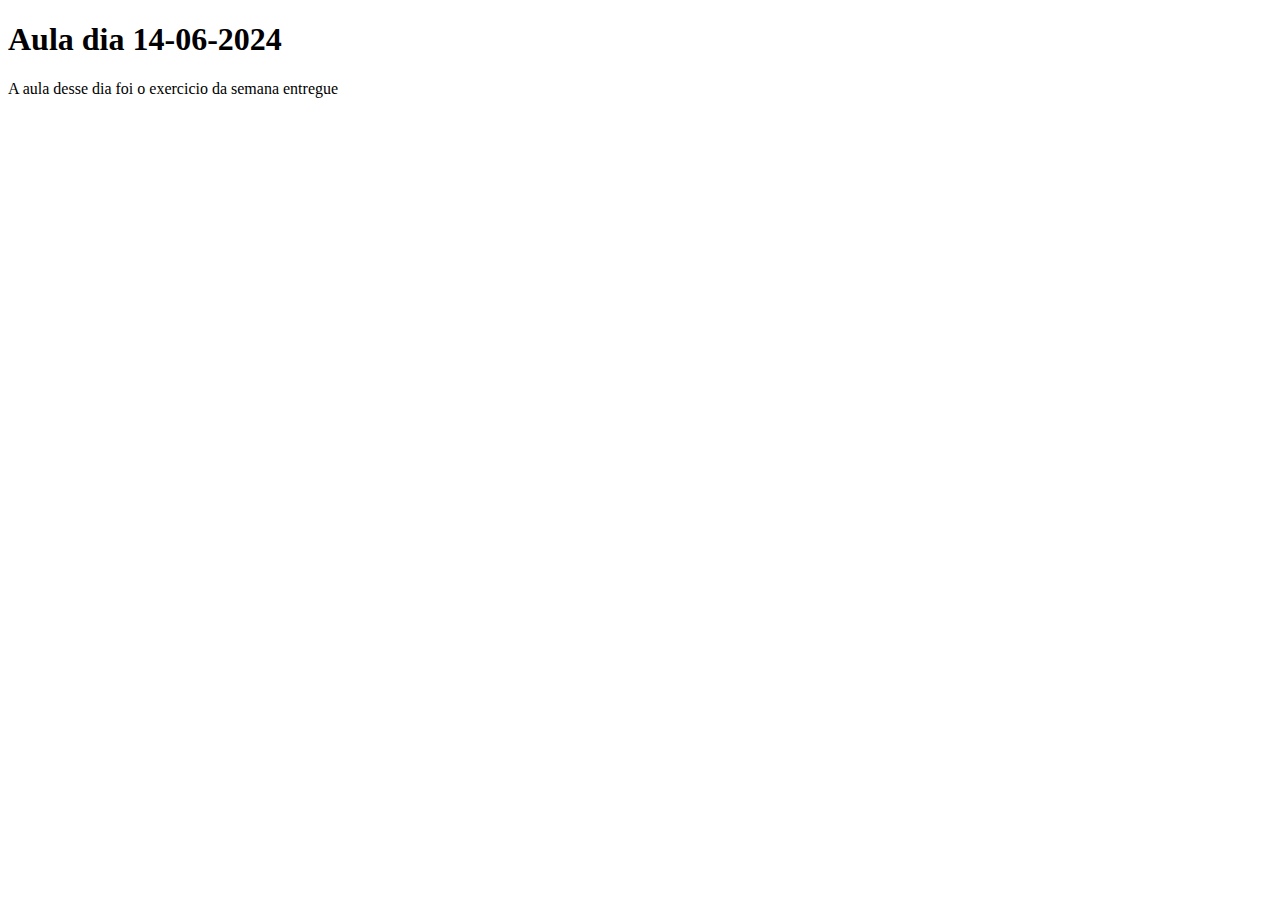
<file: aula-14-06-24/index.html>
<!DOCTYPE html>
<html lang="pt-br">
<head>
  <meta charset="UTF-8">
  <meta name="viewport" content="width=device-width, initial-scale=1.0">
  <title>Aula 14-06-2024</title>
</head>
<body>
  <h1>Aula dia 14-06-2024</h1>
  <p>A aula desse dia foi o exercicio da semana entregue</p>
</body>
</html>
</file>
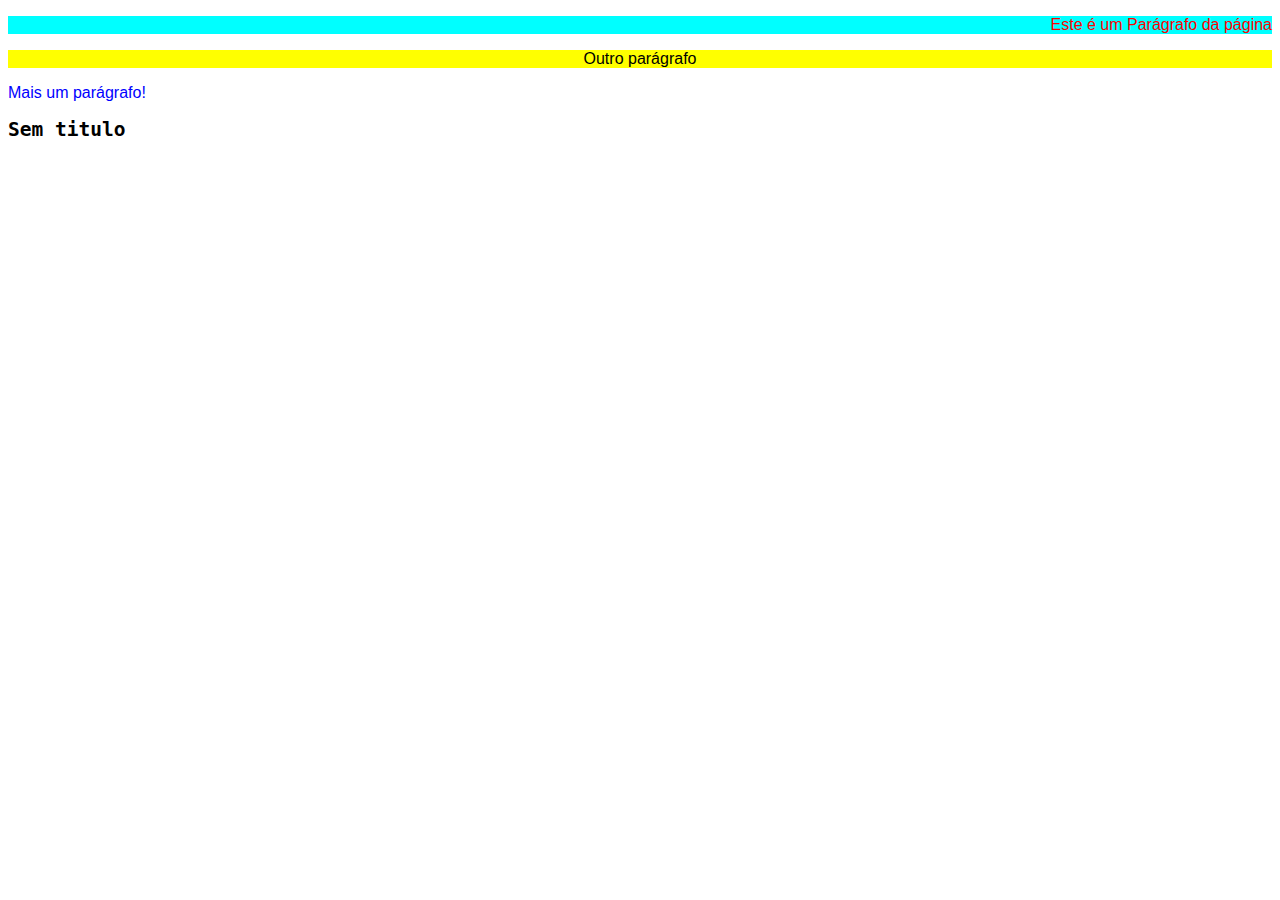
<file: aula-17-06-24/index.html>
<!DOCTYPE html>
<html lang="pt-br">
<head>
  <meta charset="UTF-8">
  <meta name="viewport" content="width=device-width, initial-scale=1.0">
  <link rel="stylesheet" href="css/styles.css">
  <title>Seletores CSS</title>
</head>
<body>
  <!-- comentário -->
  <p id="paragrafo">Este é um Parágrafo da página</p>
  <p class="destaque texto-centro">Outro parágrafo</p>
  <p id="destaque">Mais um parágrafo!</p>
  <h2>Sem titulo</h2>
</body>
</html>
</file>
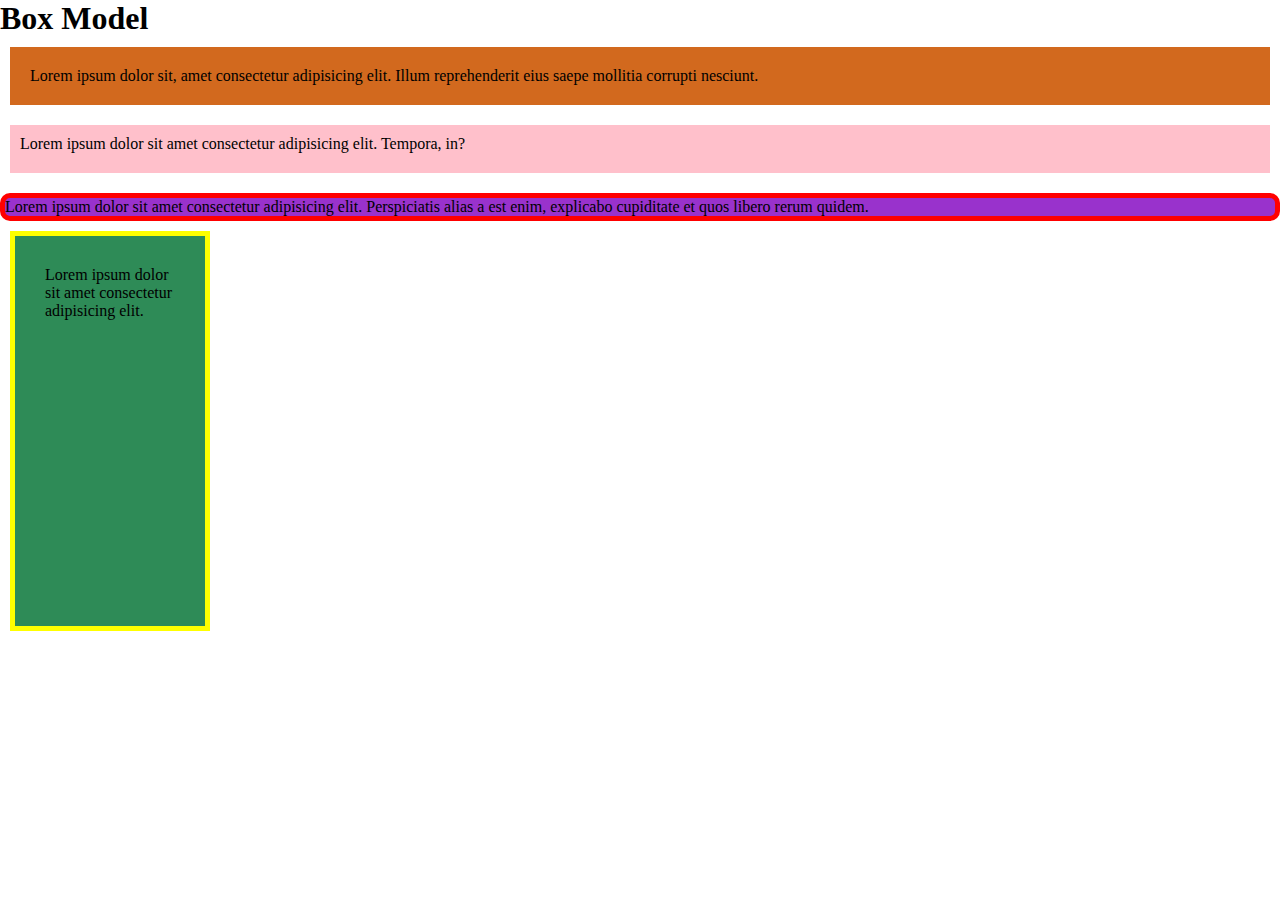
<file: aula-17-06-24/boxmodel.html>
<!DOCTYPE html>
<html lang="pt-br">
<head>
  <meta charset="UTF-8">
  <meta name="viewport" content="width=device-width, initial-scale=1.0">
  <link rel="stylesheet" href="css/boxmodel.css">
  <title>CSS Box Model</title>
</head>
<body>
  <h1>Box Model</h1>
  <div class="box1">Lorem ipsum dolor sit, amet consectetur adipisicing elit. Illum reprehenderit eius saepe mollitia corrupti nesciunt.</div>
  <div class="box2">Lorem ipsum dolor sit amet consectetur adipisicing elit. Tempora, in?</div>
  <div class="box3">Lorem ipsum dolor sit amet consectetur adipisicing elit. Perspiciatis alias a est enim, explicabo cupiditate et quos libero rerum quidem.</div>
  <div class="box4">Lorem ipsum dolor sit amet consectetur adipisicing elit.</div>
</body>
</html>
</file>
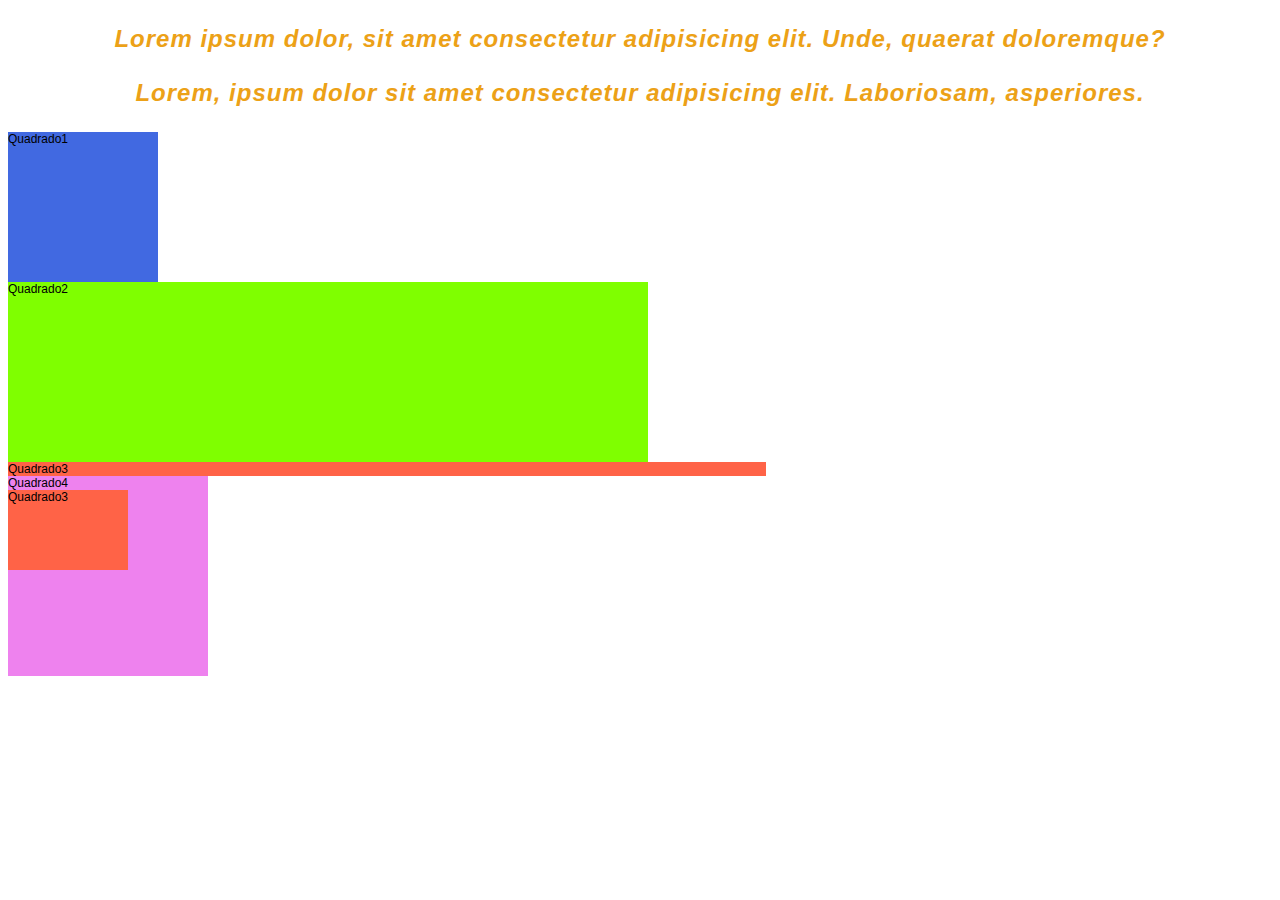
<file: aula-17-06-24/texto.html>
<!DOCTYPE html>
<html lang="pt-br">
<head>
  <meta charset="UTF-8">
  <meta name="viewport" content="width=device-width, initial-scale=1.0">
  <link rel="stylesheet" href="css/texto.css">
  <title>CSS texto</title>
</head>
<body>
  <section class="secao">
    <p>Lorem ipsum dolor, sit amet consectetur adipisicing elit. Unde, quaerat doloremque?</p>
    <p>Lorem, ipsum dolor sit amet consectetur adipisicing elit. Laboriosam, asperiores.</p>
  </section>
  <section class="secao2">
    <div class="quadrado1">Quadrado1</div>
    <div class="quadrado2">Quadrado2</div>
    <div class="quadrado3">Quadrado3</div>
    <div class="quadrado4">Quadrado4
      <div class="quadrado3">Quadrado3</div>
    </div>
  </section>
</body>
</html>
</file>
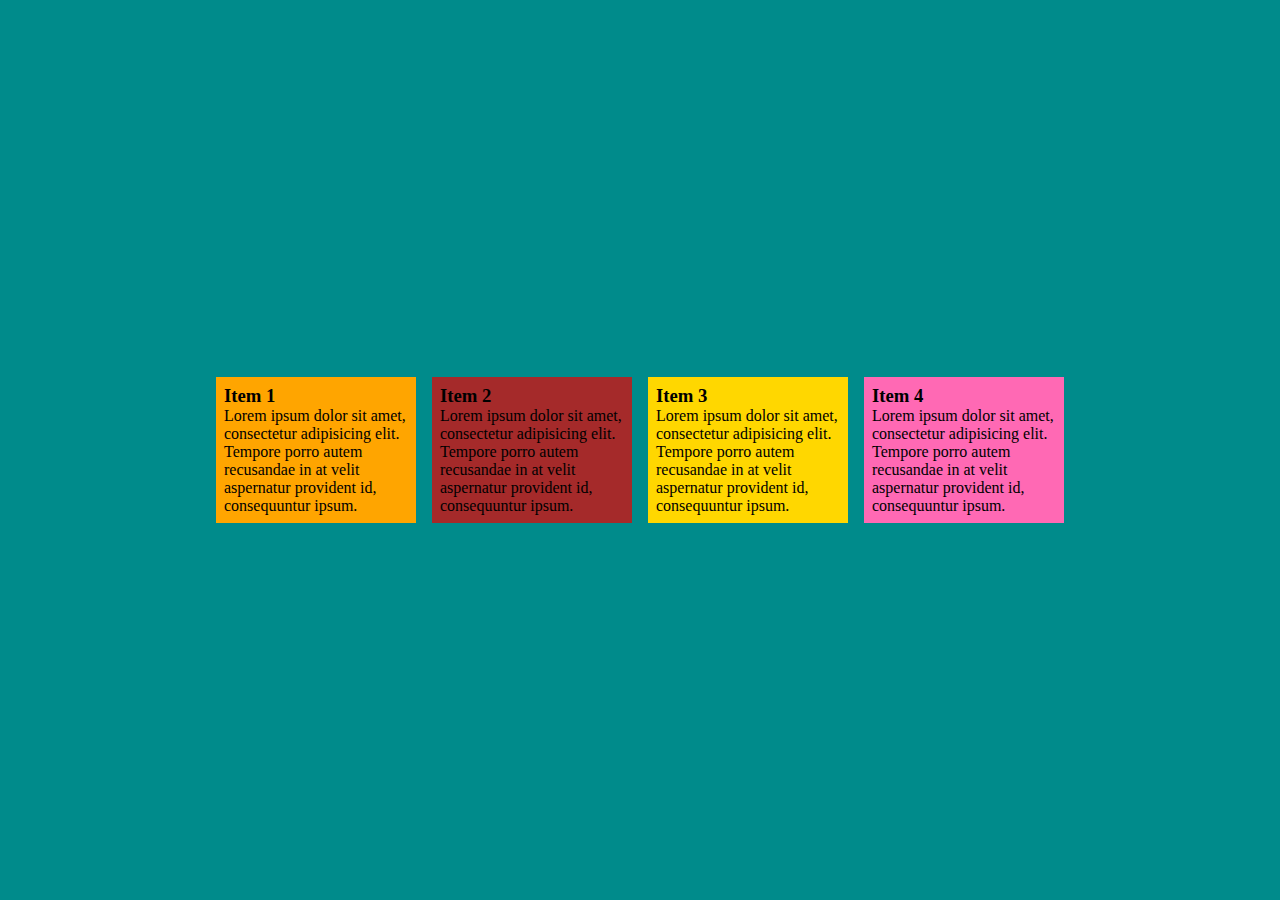
<file: aula-18-06-24/flexbox.html>
<!DOCTYPE html>
<html lang="pt-br">
<head>
  <meta charset="UTF-8">
  <meta name="viewport" content="width=device-width, initial-scale=1.0">
  <link rel="stylesheet" href="css/flexbox.css">
  <title>Estudo FlexBox</title>
</head>
<body>
  <div class="container">
    <div class="item-1">
      <h3>Item 1</h3>
      <p>Lorem ipsum dolor sit amet, consectetur adipisicing elit. Tempore porro autem recusandae in at velit aspernatur provident id, consequuntur ipsum.</p>
    </div>
    <div class="item-2">
      <h3>Item 2</h3>
      <p>Lorem ipsum dolor sit amet, consectetur adipisicing elit. Tempore porro autem recusandae in at velit aspernatur provident id, consequuntur ipsum.</p>
    </div>
    <div class="item-3">
      <h3>Item 3</h3>
      <p>Lorem ipsum dolor sit amet, consectetur adipisicing elit. Tempore porro autem recusandae in at velit aspernatur provident id, consequuntur ipsum.</p>
    </div>
    <div class="item-4">
      <h3>Item 4</h3>
      <p>Lorem ipsum dolor sit amet, consectetur adipisicing elit. Tempore porro autem recusandae in at velit aspernatur provident id, consequuntur ipsum.</p>
    </div>
  </div>
</body>
</html>
</file>
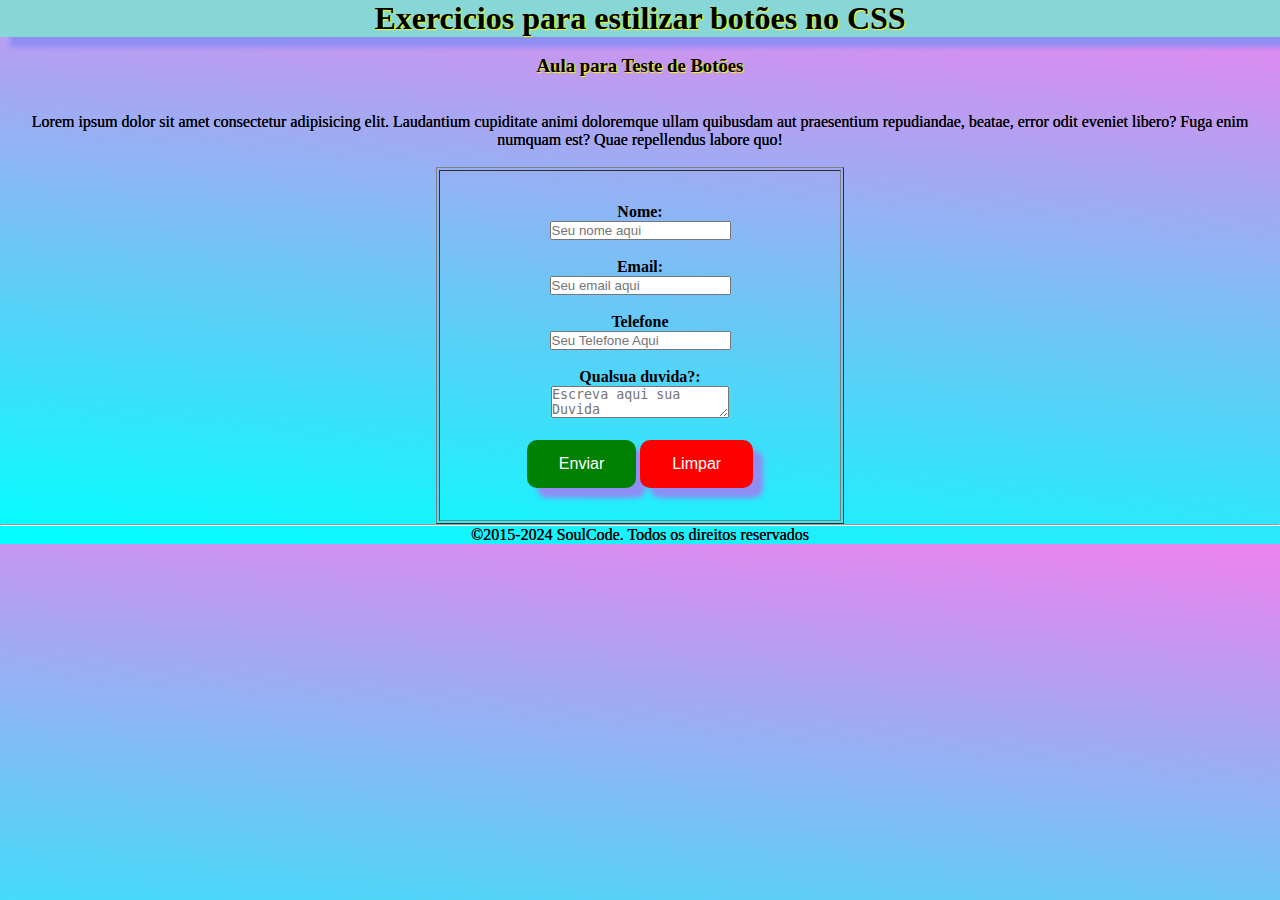
<file: aula-17-06-24/exercicio/exercicio2.html>
<!DOCTYPE html>
<html lang="pt-BR">
<head>
    <meta charset="UTF-8">
    <link rel="preconnect" href="https://fonts.googleapis.com">
    <link rel="preconnect" href="https://fonts.gstatic.com" crossorigin>
    <link href="https://fonts.googleapis.com/css2?family=Lato:ital,wght@0,100;0,300;0,400;0,700;0,900;1,100;1,300;1,400;1,700;1,900&display=swap" rel="stylesheet">
    <link rel="stylesheet" href="css/exercicio2.css">
    <title>Exercício Prático de Botões e Texto CSS</title>
</head>
<body>
  <header>
    <h1>Exercicios para estilizar botões no CSS</h1>
  </header>
  <br>
 <main>
  <h3>Aula para Teste de Botões</h3>
  <br><br>
  <p>Lorem ipsum dolor sit amet consectetur adipisicing elit. Laudantium cupiditate animi doloremque ullam quibusdam aut praesentium repudiandae, beatae, error odit eveniet libero? Fuga enim numquam est? Quae repellendus labore quo!</p>
  <br>
    <table border="1">
      <th>
        <section>
          <form action="#">
            <div>
              <label for="cNome">Nome:</label><br>
              <input type="text" id="cNome" placeholder="Seu nome aqui" required>
            </div><br>
            <div>
              <label for="cEmail">Email:</label><br>
              <input type="email" id="cEmail" name="email" placeholder="Seu email aqui" required>
            </div><br>
            <div>
              <label for="cTelefone">Telefone</label><br>
              <input type="tel" id="cTelefone" name="telefone" placeholder="Seu Telefone Aqui">
            </div><br>
            <div>
              <label for="cDescricao">Qualsua duvida?:</label><br>
              <textarea name="descricao" id="cDescricao" placeholder="Escreva aqui sua Duvida"></textarea>
            </div><br>
  
            <button class="botao1" type="submit">Enviar</button>
            <button class="botao2" type="reset">Limpar</button>
  
          </form>
        </section>
      </th>
    </table>
 </main>
 <footer>
  <hr>
  <p>©2015-2024 SoulCode. Todos os direitos reservados</p>
</footer>
</body>
</html>
</file>
<file: aula-17-06-24/css/styles.css>
/*  #  chama o id o id usa em um elemento unico  e o  PONTO (.)  Chama a classe = usa em varios elementos */
/* A ordem que os seletores são criados no CSS influencia na prioridade no HTML */
/* !important = Ignora as prioridades do CSS e aplica no seletor todo independente da prioridade dele. */
/* Especificidade = ELEMENTO - CLASSE - ID */


/* Seletor de elementos = Todosos elementos da página recebem o estilo */
p {
  color: blue;
}

/* Seletor de Classes = Elementos com atributo class recebem o estilo - Usa quando quer repetir em varios elementos */
.destaque {
  background-color: yellow;
  color: red;
}

.texto-centro {
  text-align: center;
  color: black;
}

/* Seletor de ID = Elementos com o ID informado recebem o estilo - Usa quando quer atribuir a um elemento especifico */
#paragrafo {
  color: red;
  text-align: right;
  background-color: aqua;
}

body {
  /* herança. Propriedade é passada a diante caso não tenha outra especificação */
  font-family: Arial, Helvetica, sans-serif;
}

h2 {
  font-family: monospace;
}
</file>
<file: aula-17-06-24/css/boxmodel.css>
/* Box Model
      > padding (espaçamento interno)
      > margin (espaçamento externo)
      > border (borda ao redor do elemento)
*/


/* SELETOR UNIVERSAL.  Tudo aplicado vai ser aplicado em todos os campos que herdam. Respeitando a hierarquia, não sobrepoem a class ou id */
* {
  box-sizing: border-box;
  margin: 0;
  padding: 0;
}

.box1 {
  background-color: chocolate;
  padding: 20px;
  margin: 10px;
}
.box2 {
  background-color: pink;
  padding: 10px 15px 20px 10px;
  /* margin: 30px 10 px 10px 10px; */
  margin: 20px 10px; /* VERTICAL HORIZONTAL */
}
.box3 {
  background-color: darkorchid;
  border: 5px solid red; /*dotted  deshed solid groove double*/
  border-radius: 10px;
}
.box4 {
  background-color: seagreen;
  margin: 10px;
  padding: 30px;
  border: 5px solid yellow;
  width: 200px;
  height: 400px;
  /* box-sizing: border-box; Torna os elementos padrões com os valores indicados. Sem intereferencia externa  */
}
</file>
<file: aula-17-06-24/css/texto.css>
/* Propriedades de Font e Texto */

html {
  font-size: 12px;
}

body {
  /* Define uma lista de fonts a ser usada no site */
  font-family: Arial, Helvetica, sans-serif;
}

p {
  text-align: center;
  font-style: italic;
  font-weight: 900; /* thin - Black */
  text-decoration: line-through;
  text-decoration: none;
  letter-spacing: 1px;
  line-height: 30px;
  /* hexadecimal / rgb / rgba  (hexadecimal é mais especifico) */
  color: rgb(236, 161, 23);
  font-size: 2rem;
}

/*  - Unidades Absolutas (px, cm, pt, etc)
    - Unidades Relativas  
        vh = Viewport Height (Altura da Tela)
        vw = Viewport Width (Largura da Tela)
        em = Relativo ao ancestral. Exemplo classe sessão ou a div (NÃO È MUITO USADO)
        rem = Relativo ao elemento Raiz (mais usado em textos)
        % = Relativo ao elemento Pai  no exemplo a section e o body é o elemento pai
*/

.quadrado1 {
  background-color: royalblue;
  width: 150px;
  height: 150px;
}

.quadrado2 {
  background-color: chartreuse;
  width: 50vw;
  height: 20vh;
}

.quadrado3 {
  background-color: tomato;
  width: 60%;
  height: 40%;
}

.quadrado4 {
  background-color: violet;
  height: 200px;
  width: 200px;
}
</file>
<file: aula-18-06-24/css/flexbox.css>
* {
  box-sizing: border-box;
  margin: 0;
  padding: 0;
  border: 0;
}

.item-1 {
  background-color: orange;
}

.item-2 {
  background-color: brown;
}

.item-3 {
  background-color: gold;
  /* align-self: flex-start;  DEFINE o ALINHAMENTO INDIVIDUAL DO EIXO CROSS - SOBREPOEM O ALING-ITEM  valores: flex-start, flex-end, center, stretch */
}

.item-4 {
  background-color: hotpink;
}

.item-1, .item-2, .item-3, .item-4 {
  width: 200px;
  padding: 8px;
}

.container {
  background-color: darkcyan;
  /* padding: 8px; */
  display: flex; /* Ativa o Flexbox */
  flex-direction: row; /* Define de é ROW (HORIZONTAL)  ou  COLUMN (VERTICAL)*/
  flex-wrap: wrap; /* Define se ha quebra de linha ao faltar espaço na pagina */
  justify-content: center; /* Ajuda os elementos no eixo MAIN (horizontalmente) valores:  start, end, center, space-between, space-around, space-evenly */
  align-items: center;/* Ajustar os elementos no eixo CROSS (verticalmente) valores: stretch, flex-start, flex-end, center */
  height: 100vh;
  align-content: center;/* Controla as linhas */
  gap: 16px; /* Cria o espaço entre os elementos*/
}
</file>
<file: aula-17-06-24/exercicio/css/exercicio2.css>
* {
  box-sizing: border-box;
  margin: 0;
  padding: 0;
}

body {
  background: linear-gradient(5deg, aqua, violet);
}

h1 {
  text-align: center;
  background-color: rgb(136, 215, 215);
  box-shadow: 10px 10px 5px 0px rgb(142, 142, 243);
  text-shadow: 1px 1px 1px yellow;
}
h3 {
  text-align: center;
  text-shadow: 1px 1px 1px yellow;
}

p {
  text-align: center;
  text-shadow: 0.1px 0.1px 0.1px black;
}

table {
  margin: auto;
}

section {
  text-align: center;
  width: 400px;
  margin: 16px auto;
  padding: 16px 16px 16px 16px;
  border-radius: 10px;
}

.botao1 {
  background-color: green;
  border-radius: 10px;
  border: none;
  color: white;
  padding: 15px 32px;
  text-align: center;
  text-decoration: none;
  display: inline-block;
  font-size: 16px;
  box-shadow: 10px 10px 5px 0px rgb(142, 142, 243);
}
.botao2 {
  background-color: red;
  border-radius: 10px;
  border: none;
  color: white;
  padding: 15px 32px;
  text-align: center;
  text-decoration: none;
  display: inline-block;
  font-size: 16px;
  box-shadow: 10px 10px 5px 0px rgb(142, 142, 243);
}
</file>
